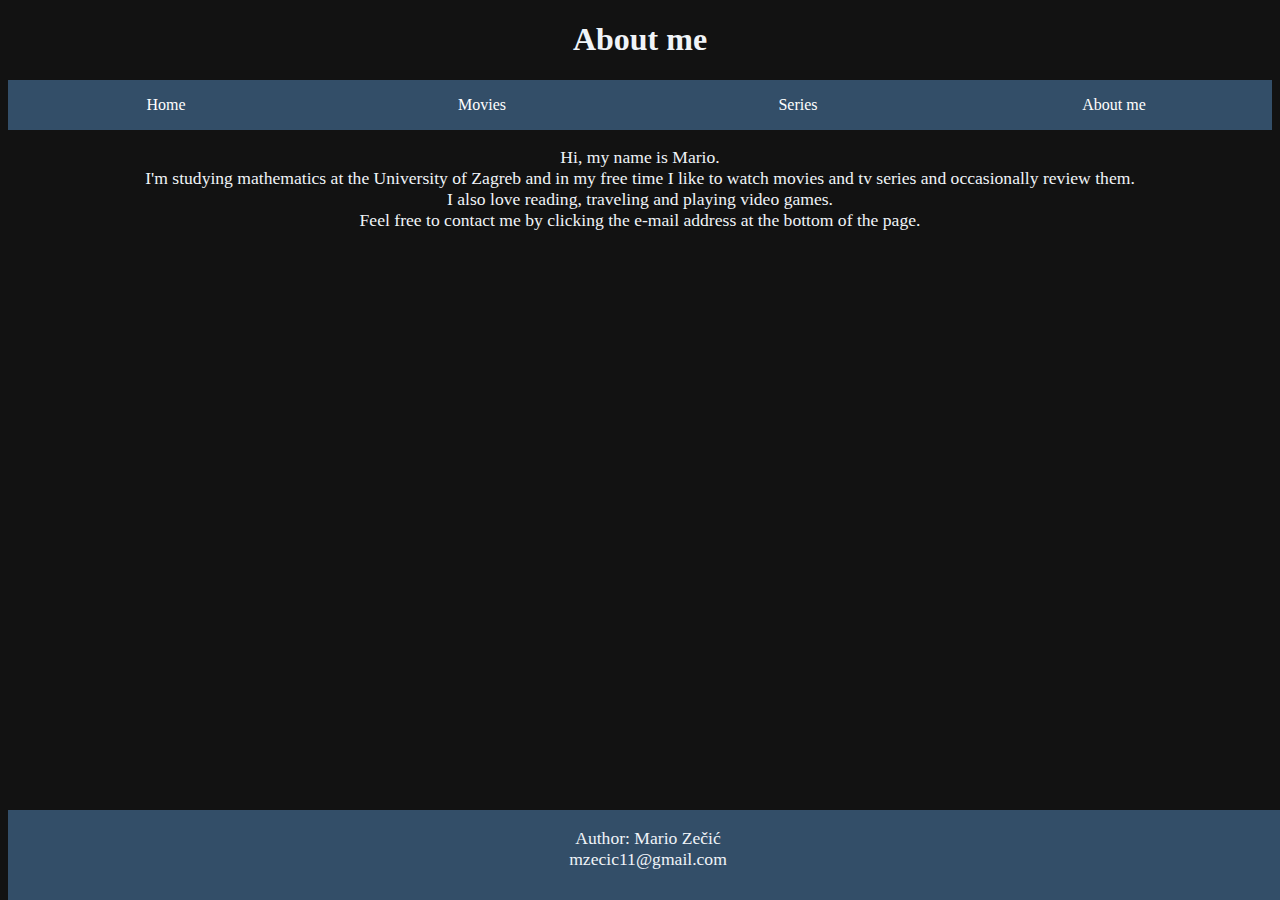
<file: about.html>
<!DOCTYPE html>
<html lang="en">
    <head>
        <meta charset="utf-8" />
        <title>Things to watch</title>
        <link rel="stylesheet" href="style.css">
        <link rel="icon" href="Pictures/film.jpg" type="image/gif" sizes="16x16">
    </head>
    <body style="overflow: hidden;">
        <div class="Wrapper">
        <h1>About me</h1>
        <ul>
            <li><a href="index.html" title="Go to Home page">Home</a></li>
            <li><a href="movies.html" title="See my favourite movies">Movies</a></li>
            <li><a href="series.html" title="See my favourite series">Series</a></li>
            <li><a href="about.html" title="Learn more about me">About me</a></li>
        </ul>
        <p>
            Hi, my name is Mario.<br> I'm studying mathematics at the University of Zagreb and in my free time I like
            to watch movies and tv series and occasionally review them.<br> I also love reading, traveling and playing
            video games.<br> Feel free to contact me by clicking the e-mail address at the bottom of the page.
        </p>
        </div>
        <footer>
            <div id="tekstf">
                <p>
                    Author: Mario Zečić <br>
                    <a href="mailto:mzecic11@gmail.com">mzecic11@gmail.com</a>
                </p>
            </div>
        </footer>
    </body>
</html>
</file>
<file: style.css>
body {
    text-align: center;
    background-color: #121212;
    color: #F0F4F8;
    font-family: Georgia, 'Times New Roman', Times, serif;
}

ul {
    color: blue;
    list-style-type: none;
    margin: 0;
    padding: 0;
    overflow: hidden; /*od color do ovdje sluzi za horizontalnu listu uz float: left u li*/
    background-color: #334E68;
    width: 100%;
}

li {
    float: left;
    width: 25%;
}

/*za linkove unutar lista*/
li a {
    display: block;
    color: white;
    padding: 16px;
    text-align: center;
    text-decoration: none; /*da makne podcrtano za linkove*/
}

/*kada prodes misem preko linka u listi*/
li a:hover {
    background-color: black;
}

/*za efekt fiksne pozadine*/
.parallax {
    /*postavit ćemo neku fiksnu visinu*/
    min-height: 500px;
    width: 100%;

    /*ovako se stvara efekt*/
    background-attachment: fixed;
    background-position: center;
    background-repeat: no-repeat;
    background-size: cover;
}

#br2049 {
    background-image: url("Pictures/br2049.jpg");
}

#howl {
    background-image: url("Pictures/1787106.jpg");
}

#int {
    background-image: url("Pictures/891207.jpg");
}

#sher {
    background-image: url("Pictures/2083156.jpg");
}

#dark {
    background-image: url("Pictures/1605477.jpg");
}

#brbd {
    background-image: url("Pictures/781836.jpg");
}

i a {
    text-decoration: none;
    color: cornflowerblue;
}

div h2 {
    font-size: 200%;
}

div p {
    font-size: 110%;
}

#stage img {
    position: absolute;
    width: 60%;
    right: 20%;
    padding: 10px;
    border: 1px solid #ccc;
    background: #fff;
}

footer {
    position: absolute;
    bottom: 0;
    height: 10vh;
    width: 100%;
    background-color: #334E68;
    color: #F0F4F8;
    text-align: center;
}

footer a {
    text-decoration: none;
    color: #F0F4F8;
}

@media only screen and (max-width: 1024px) {
    div h2 {
        font-size: 250%;
    }
    
    div p {
        font-size: 150%;
    }
    body {
        font-size: 150%;
    }
  }
</file>
